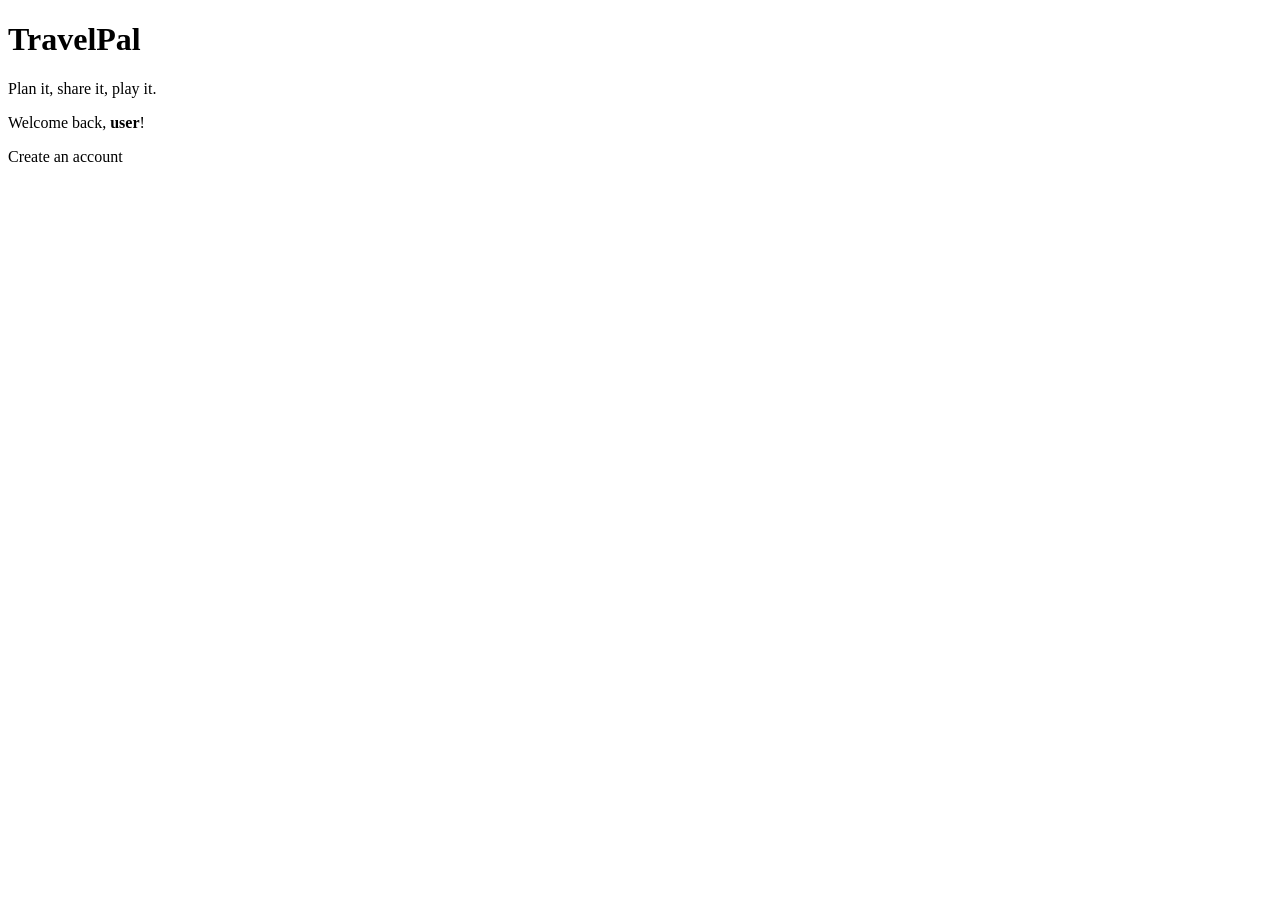
<file: src/main/resources/templates/index.html>
<!DOCTYPE html>
<html lang="en" xmlns:th="http://www.thymeleaf.org" xmlns:sec="http://www.thymeleaf.org/extras/spring-security">
<head th:replace="~{fragments :: head('Home')}"></head>
<body class="bg-light">
<nav th:replace="~{fragments :: navbar}"></nav>
<main class="container py-5 text-center">
    <h1 class="display-4">TravelPal</h1>
    <p class="lead">Plan it, share it, play it.</p>
    <p sec:authorize="isAuthenticated()">Welcome back, <strong sec:authentication="name">user</strong>!</p>
    <div sec:authorize="isAnonymous()">
        <a class="btn btn-primary" th:href="@{/register}">Create an account</a>
    </div>
</main>
</body>
</html>
</file>
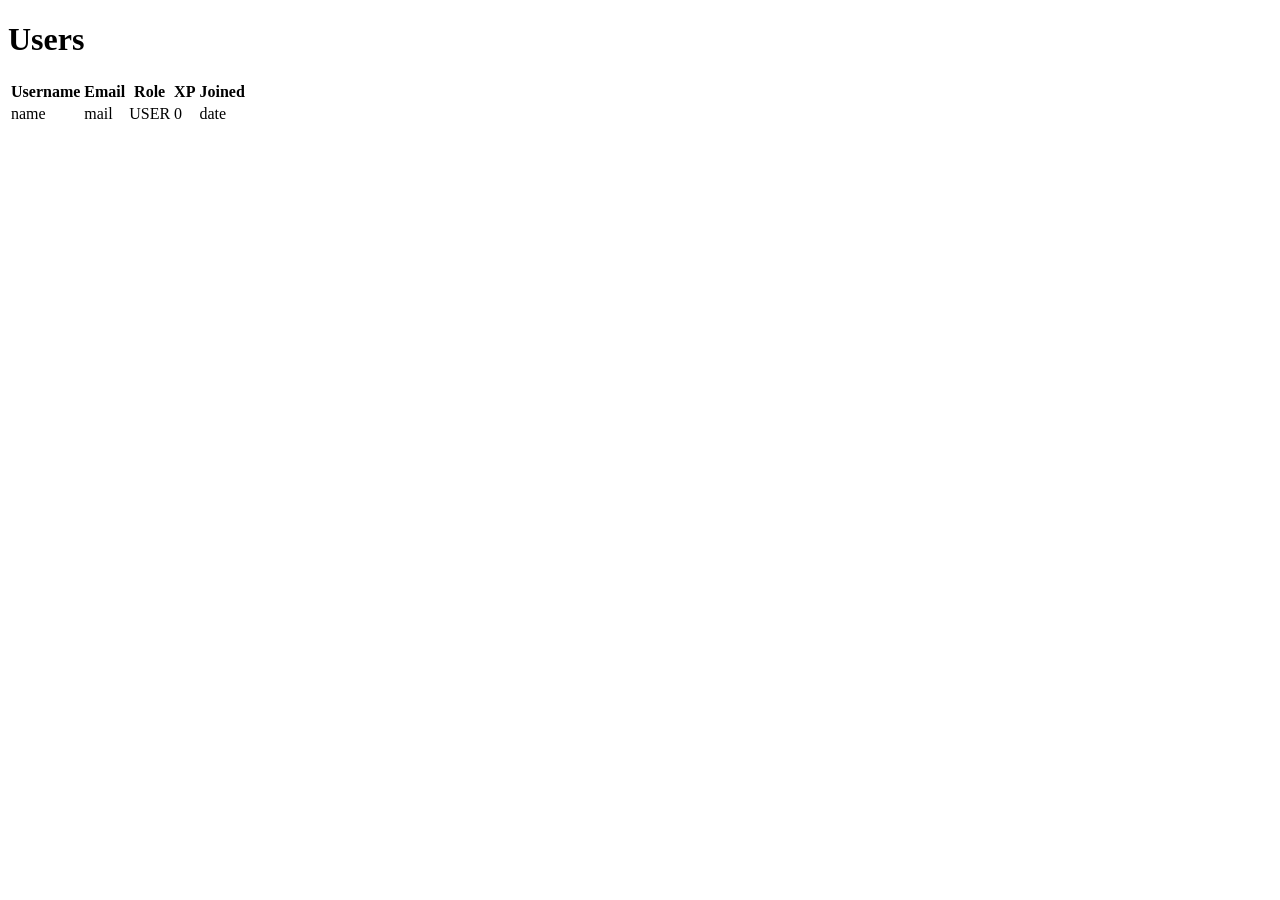
<file: src/main/resources/templates/admin.html>
<!DOCTYPE html>
<html lang="en" xmlns:th="http://www.thymeleaf.org">
<head th:replace="~{fragments :: head('Admin')}"></head>
<body class="bg-light">
<nav th:replace="~{fragments :: navbar}"></nav>
<main class="container">
    <h1 class="h3 mb-3">Users</h1>
    <div class="table-responsive">
        <table class="table table-sm bg-white border">
            <thead><tr><th>Username</th><th>Email</th><th>Role</th><th>XP</th><th>Joined</th></tr></thead>
            <tbody>
            <tr th:each="u : ${users}">
                <td th:text="${u.username}">name</td>
                <td th:text="${u.email}">mail</td>
                <td th:text="${u.role}">USER</td>
                <td th:text="${u.xp}">0</td>
                <td th:text="${#temporals.format(u.createdAt, 'yyyy-MM-dd HH:mm')}">date</td>
            </tr>
            </tbody>
        </table>
    </div>
</main>
</body>
</html>
</file>
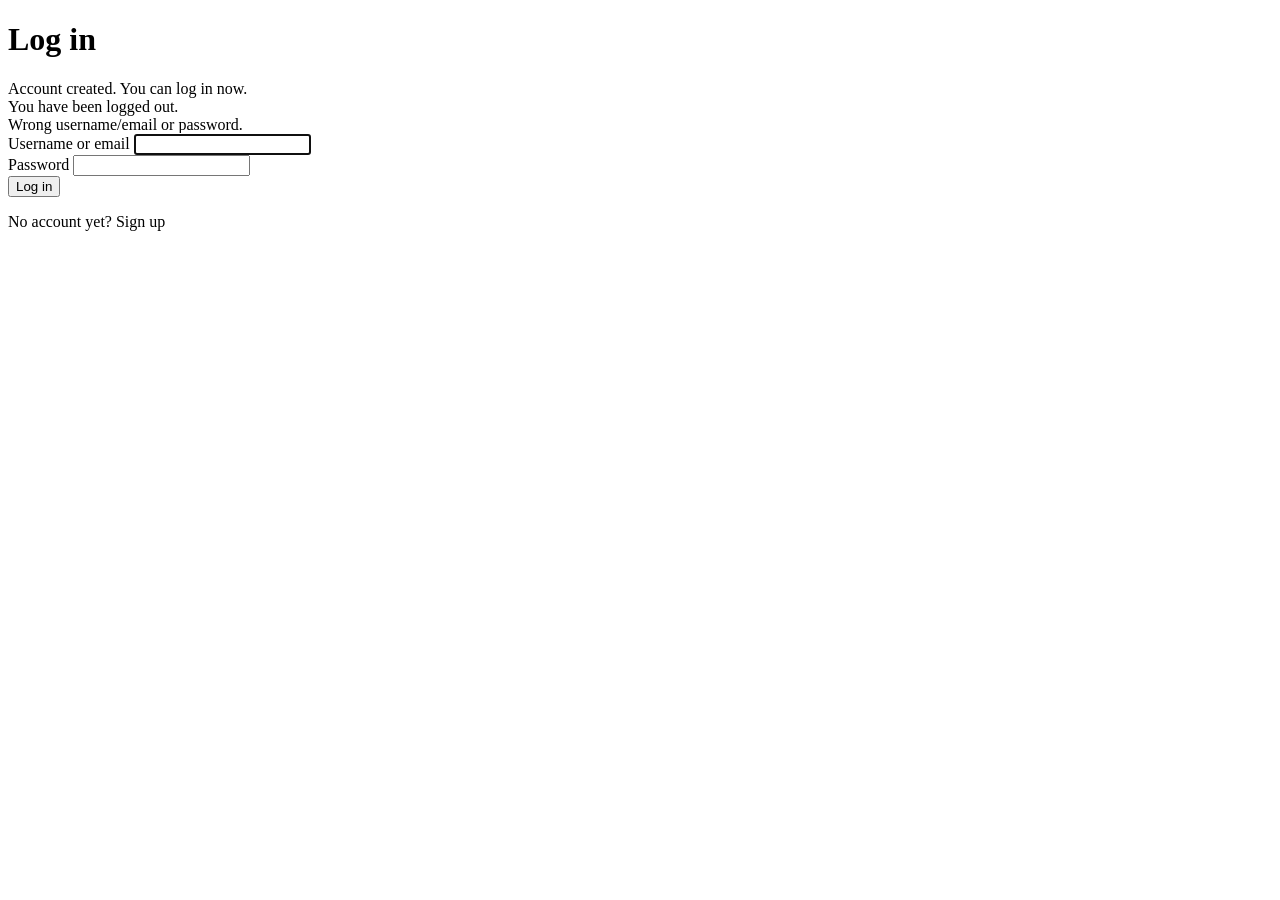
<file: src/main/resources/templates/login.html>
<!DOCTYPE html>
<html lang="en" xmlns:th="http://www.thymeleaf.org">
<head th:replace="~{fragments :: head('Log in')}"></head>
<body class="bg-light">
<nav th:replace="~{fragments :: navbar}"></nav>
<main class="container" style="max-width: 420px">
    <h1 class="h3 mb-3">Log in</h1>

    <div th:if="${param.registered}" class="alert alert-success">Account created. You can log in now.</div>
    <div th:if="${param.logout}" class="alert alert-info">You have been logged out.</div>
    <div th:if="${param.error}" class="alert alert-danger">Wrong username/email or password.</div>

    <form th:action="@{/login}" method="post" class="card card-body">
        <div class="mb-3">
            <label for="username" class="form-label">Username or email</label>
            <input id="username" name="username" class="form-control" required autofocus>
        </div>
        <div class="mb-3">
            <label for="password" class="form-label">Password</label>
            <input id="password" name="password" type="password" class="form-control" required>
        </div>
        <button class="btn btn-primary w-100" type="submit">Log in</button>
    </form>
    <p class="mt-3 text-center">No account yet? <a th:href="@{/register}">Sign up</a></p>
</main>
</body>
</html>
</file>
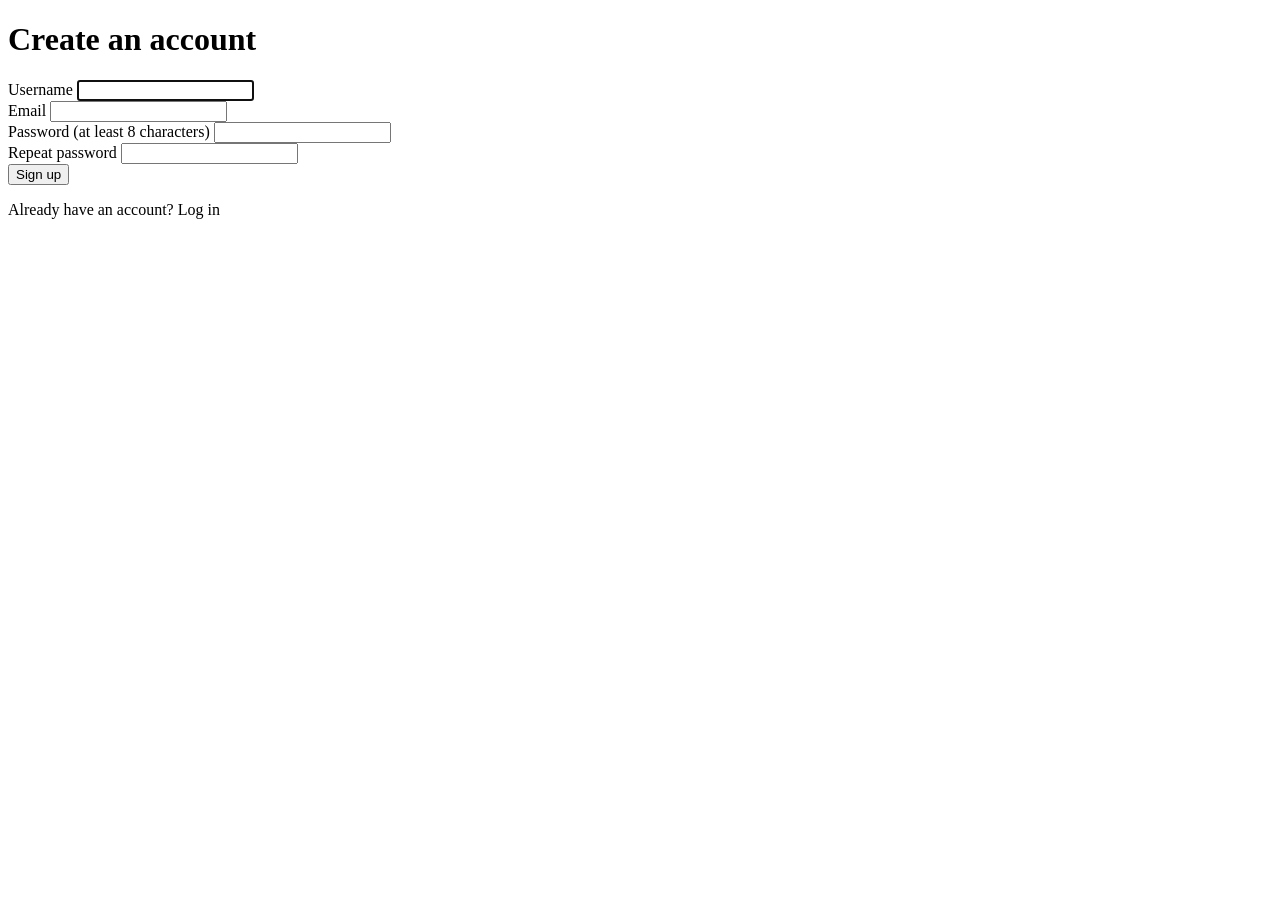
<file: src/main/resources/templates/register.html>
<!DOCTYPE html>
<html lang="en" xmlns:th="http://www.thymeleaf.org">
<head th:replace="~{fragments :: head('Sign up')}"></head>
<body class="bg-light">
<nav th:replace="~{fragments :: navbar}"></nav>
<main class="container" style="max-width: 420px">
    <h1 class="h3 mb-3">Create an account</h1>

    <form th:action="@{/register}" th:object="${form}" method="post" class="card card-body" novalidate>
        <div class="mb-3">
            <label for="username" class="form-label">Username</label>
            <input th:field="*{username}" class="form-control" th:errorclass="is-invalid" autofocus>
            <div class="invalid-feedback" th:errors="*{username}"></div>
        </div>
        <div class="mb-3">
            <label for="email" class="form-label">Email</label>
            <input th:field="*{email}" type="email" class="form-control" th:errorclass="is-invalid">
            <div class="invalid-feedback" th:errors="*{email}"></div>
        </div>
        <div class="mb-3">
            <label for="password" class="form-label">Password <span class="text-secondary small">(at least 8 characters)</span></label>
            <input th:field="*{password}" type="password" class="form-control" th:errorclass="is-invalid">
            <div class="invalid-feedback" th:errors="*{password}"></div>
        </div>
        <div class="mb-3">
            <label for="confirmPassword" class="form-label">Repeat password</label>
            <input th:field="*{confirmPassword}" type="password" class="form-control" th:errorclass="is-invalid">
            <div class="invalid-feedback" th:errors="*{confirmPassword}"></div>
        </div>
        <button class="btn btn-primary w-100" type="submit">Sign up</button>
    </form>
    <p class="mt-3 text-center">Already have an account? <a th:href="@{/login}">Log in</a></p>
</main>
</body>
</html>
</file>
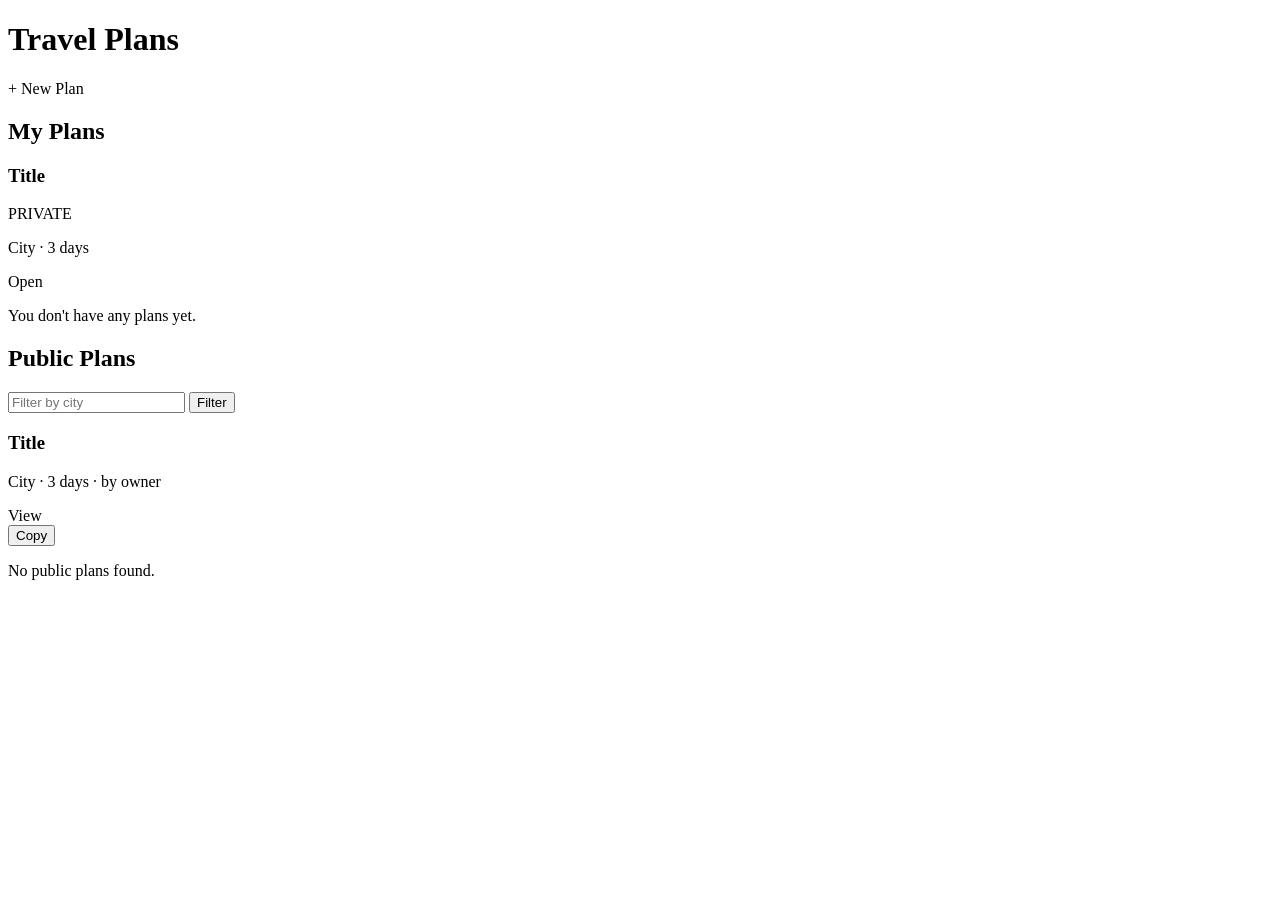
<file: src/main/resources/templates/plans/list.html>
<!DOCTYPE html>
<html lang="en" xmlns:th="http://www.thymeleaf.org">
<head th:replace="~{fragments :: head('Plans')}"></head>
<body class="bg-light">
<nav th:replace="~{fragments :: navbar}"></nav>

<main class="container">
    <div class="d-flex justify-content-between align-items-center mb-4">
        <h1 class="h3 m-0">Travel Plans</h1>
        <a class="btn btn-primary" th:href="@{/plans/new}">+ New Plan</a>
    </div>

    <div th:if="${message}" class="alert alert-success" th:text="${message}"></div>

    <h2 class="h5 mb-3">My Plans</h2>
    <div class="row g-3 mb-5" th:if="${!#lists.isEmpty(myPlans)}">
        <div class="col-md-4" th:each="plan : ${myPlans}">
            <div class="card h-100">
                <div class="card-body">
                    <div class="d-flex justify-content-between align-items-start">
                        <h3 class="h6 card-title" th:text="${plan.title}">Title</h3>
                        <span class="badge text-bg-secondary" th:text="${plan.visibility}">PRIVATE</span>
                    </div>
                    <p class="text-muted small mb-2">
                        <span th:text="${plan.city}">City</span> · <span th:text="${plan.days}">3</span> days
                    </p>
                    <a class="btn btn-sm btn-outline-primary" th:href="@{/plans/{id}(id=${plan.id})}">Open</a>
                </div>
            </div>
        </div>
    </div>
    <p class="text-muted mb-5" th:if="${#lists.isEmpty(myPlans)}">You don't have any plans yet.</p>

    <div class="d-flex justify-content-between align-items-center mb-3">
        <h2 class="h5 m-0">Public Plans</h2>
        <form th:action="@{/plans}" method="get" class="d-flex gap-2">
            <input type="text" name="city" th:value="${cityFilter}" class="form-control form-control-sm" placeholder="Filter by city">
            <button class="btn btn-sm btn-outline-secondary" type="submit">Filter</button>
        </form>
    </div>

    <div class="row g-3" th:if="${!#lists.isEmpty(publicPlans)}">
        <div class="col-md-4" th:each="plan : ${publicPlans}">
            <div class="card h-100">
                <div class="card-body">
                    <h3 class="h6 card-title" th:text="${plan.title}">Title</h3>
                    <p class="text-muted small mb-2">
                        <span th:text="${plan.city}">City</span> · <span th:text="${plan.days}">3</span> days
                        · by <span th:text="${plan.owner.username}">owner</span>
                    </p>
                    <div class="d-flex gap-2">
                        <a class="btn btn-sm btn-outline-primary" th:href="@{/plans/{id}(id=${plan.id})}">View</a>
                        <form th:action="@{/plans/{id}/copy(id=${plan.id})}" method="post">
                            <button class="btn btn-sm btn-outline-success" type="submit">Copy</button>
                        </form>
                    </div>
                </div>
            </div>
        </div>
    </div>
    <p class="text-muted" th:if="${#lists.isEmpty(publicPlans)}">No public plans found.</p>
</main>
</body>
</html>
</file>
